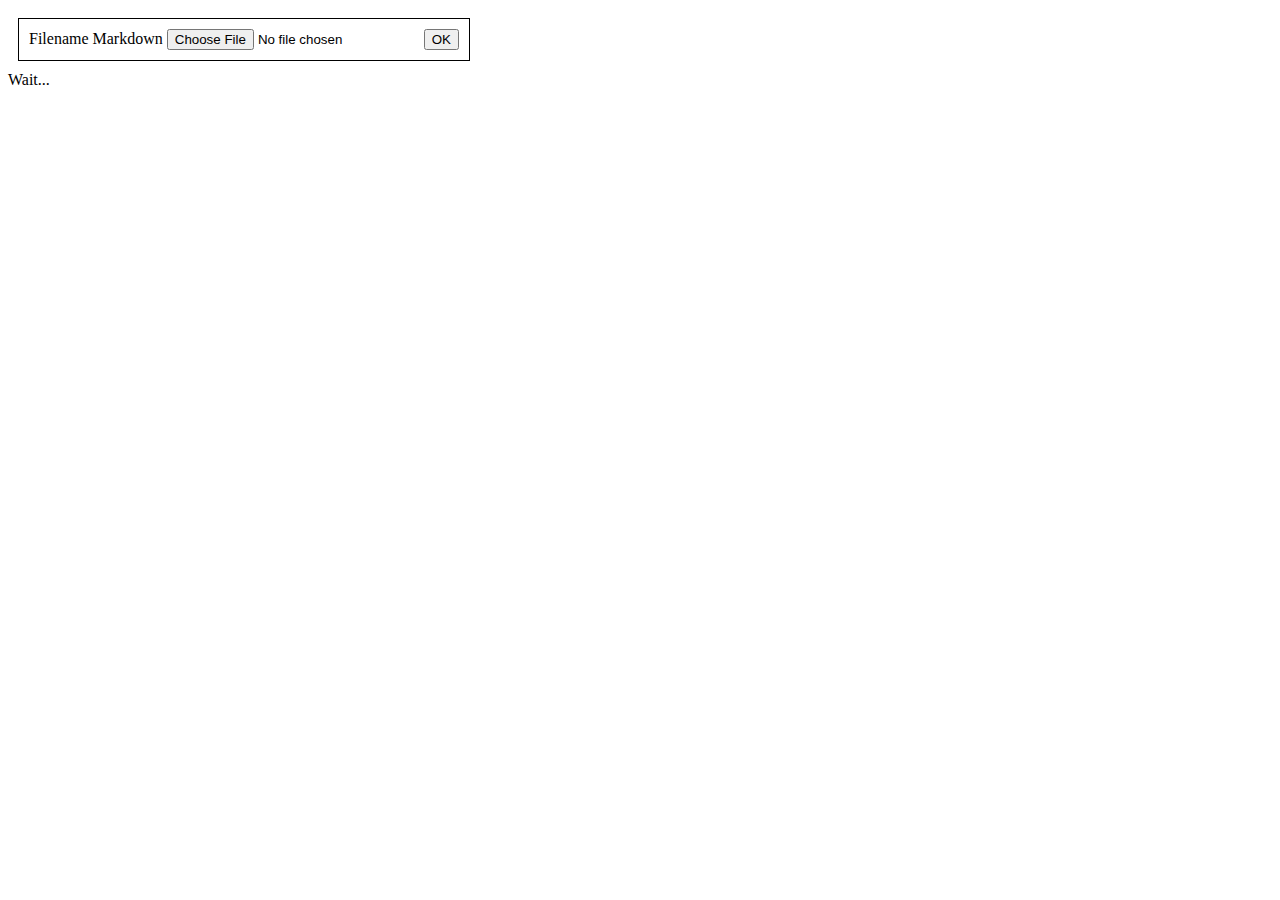
<file: examples/parser.html>
<!DOCTYPE html>
<html>
<head>
<meta charset="utf8">
<title>Markdown Parser</title>
</head>
<body>
<section style="display:table">
  <article style="border: solid 1px black; padding: 10px; margin: 10px; float:left">
    <label for="filemd">Filename Markdown</label>
    <input id="filemd" type="file" placeholder="">
    <button id="okfile">OK</button>
  </article>
</section>
<section id="display">Wait...
</display>

<script src="./../src/parser/parseMD.js"></script>

<script>
let msg = '';

const showObject = (obj,indent) => {
  const indents = ['+','--','---','----','-----','-----','------','-------','--------','---------','----------','-----------','------------','-------------','--------------'];
  
  if (!obj) {
    return;
  }

  Object.keys(obj).forEach( prop => {
    if (prop != 'lastnode' && prop != 'parent') {
      if (Array.isArray(obj[prop])) {
        msg += `${indents[indent]} ${prop}: [\n`;
        showObject(obj[prop],indent+1);
        msg += `${indents[indent]} ${prop}: ]\n`;
      }
      else if (typeof obj[prop] === 'object') {
        msg += `${indents[indent+1]} ${prop}:\n`;
        showObject(obj[prop],indent+2);
      }
      else {
        msg += `${indents[indent]} ${prop}: ${obj[prop]}\n`;
      }
    }
  });
  return msg
}
</script>

<script>
  const loadFileMD = (event) => {

    let f = document.querySelector('#filemd').files[0];

    // Read File
    let reader = new FileReader();
    reader.onload = (e) => {
      let text = reader.result;
      // Add the parser, Here
      let extension = f.name.split('.').pop();
      let model;
      const game = parseMD(text);
      
      // Display
      
      const code = document.createElement('pre');
      code.textContent = showObject(game,0);
      document.body.appendChild(code);
  
      return new Promise((resolve,reject) => resolve(model));
    }
    reader.readAsText(f);
  };


  document.querySelector('#okfile').addEventListener('click',loadFileMD);
</script>
</body>
</html>
</file>
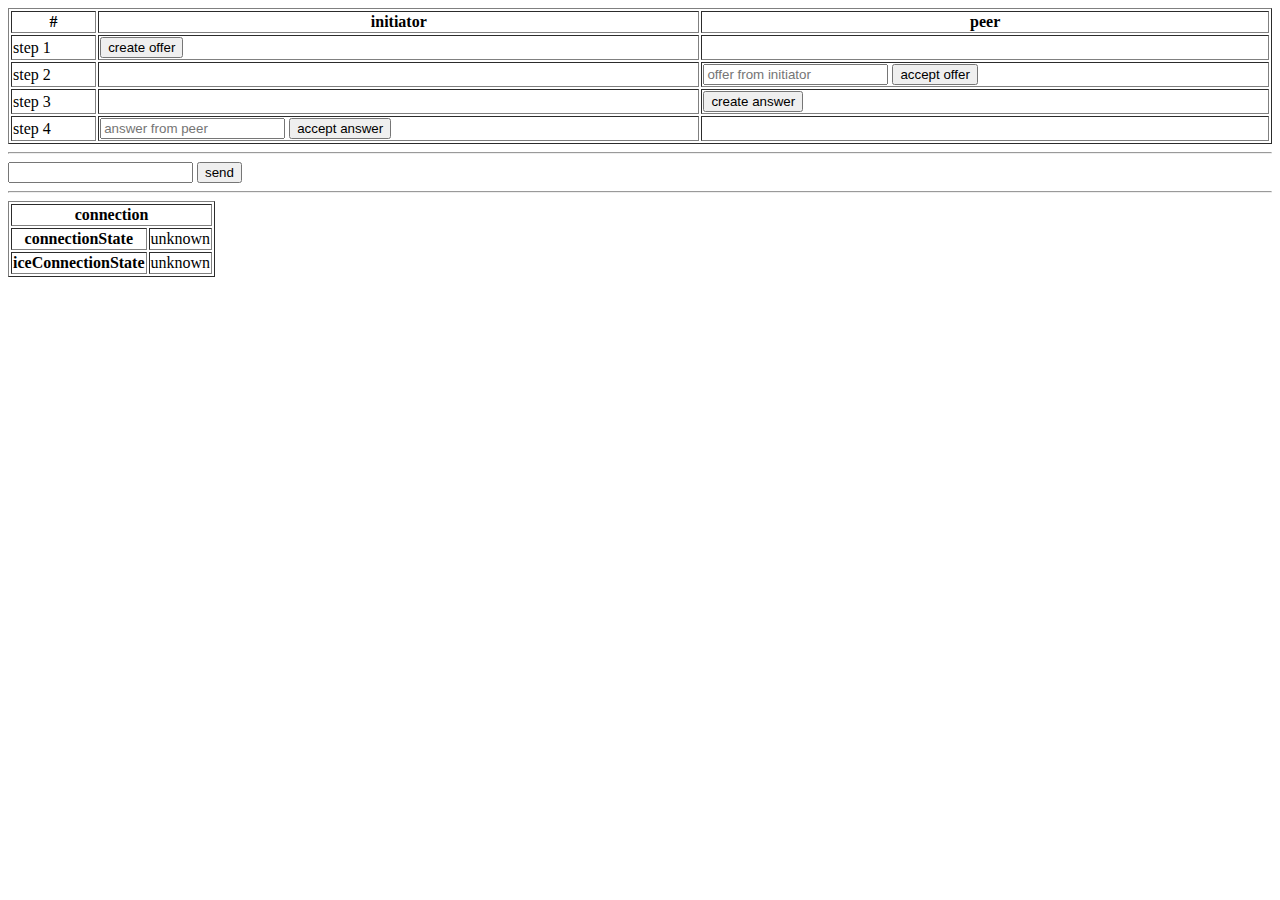
<file: docs/prototypes/oneToone.html>
<!DOCTYPE html>
<html>
  <head>
    <meta charset="UTF-8" />
    <title>webrtc</title>
  </head>
  <body>
    <script>
      let channel = null

      const connection = new RTCPeerConnection({ iceServers: [{ urls: 'stun:stun.l.google.com:19302' }] })

      connection.ondatachannel = (event) => {
        console.log('ondatachannel')
        channel = event.channel
        // channel.onopen = event => console.log('onopen', event);
        // channel.onmessage = event => console.log('onmessage', event);
        channel.onmessage = (event) => alert(event.data)
      }

      connection.onconnectionstatechange = (event) => (document.getElementById('connectionState').innerText = connection.connectionState) // console.log('onconnectionstatechange', connection.connectionState)
      connection.oniceconnectionstatechange = (event) =>
        (document.getElementById('iceConnectionState').innerText = connection.iceConnectionState) // console.log('oniceconnectionstatechange', connection.iceConnectionState)

      async function step_1_initiator_create_offer() {
        channel = connection.createDataChannel('data')
        // channel.onopen = event => console.log('onopen', event)
        // channel.onmessage = event => console.log('onmessage', event)
        channel.onmessage = (event) => alert(event.data)

        connection.onicecandidate = (event) => {
          // console.log('onicecandidate', event)
          if (!event.candidate) {
            document.getElementById('createdOffer').value = JSON.stringify(connection.localDescription)
            document.getElementById('createdOffer').hidden = false
          }
        }

        const offer = await connection.createOffer()
        await connection.setLocalDescription(offer)
      }

      async function step_2_accept_remote_offer() {
        const offer = JSON.parse(document.getElementById('remoteOffer').value)
        await connection.setRemoteDescription(offer)
      }

      async function step_3_create_answer() {
        connection.onicecandidate = (event) => {
          // console.log('onicecandidate', event)
          if (!event.candidate) {
            document.getElementById('createdAnswer').value = JSON.stringify(connection.localDescription)
            document.getElementById('createdAnswer').hidden = false
          }
        }

        const answer = await connection.createAnswer()
        await connection.setLocalDescription(answer)
      }

      async function step_4_accept_answer() {
        const answer = JSON.parse(document.getElementById('remoteAnswer').value)
        await connection.setRemoteDescription(answer)
      }

      async function send_text() {
        const text = document.getElementById('text').value

        channel.send(text)
      }
    </script>

    <table width="100%" border="1">
      <tr>
        <th>#</th>
        <th>initiator</th>
        <th>peer</th>
      </tr>
      <tr>
        <td>step 1</td>
        <td>
          <input type="button" value="create offer" onclick="step_1_initiator_create_offer()" />
          <input id="createdOffer" type="text" hidden />
        </td>
        <td></td>
      </tr>
      <tr>
        <td>step 2</td>
        <td></td>
        <td>
          <input id="remoteOffer" type="text" placeholder="offer from initiator" />
          <input type="button" value="accept offer" onclick="step_2_accept_remote_offer()" />
        </td>
      </tr>
      <tr>
        <td>step 3</td>
        <td></td>
        <td>
          <input type="button" value="create answer" onclick="step_3_create_answer()" />
          <input id="createdAnswer" type="text" hidden />
        </td>
      </tr>
      <tr>
        <td>step 4</td>
        <td>
          <input id="remoteAnswer" type="text" placeholder="answer from peer" />
          <input type="button" value="accept answer" onclick="step_4_accept_answer()" />
        </td>
        <td></td>
      </tr>
    </table>
    <hr />
    <input id="text" type="text" />
    <input type="button" value="send" onclick="send_text()" />
    <hr />
    <table border="1">
      <tr>
        <th colspan="2">connection</th>
      </tr>
      <tr>
        <th>connectionState</th>
        <td id="connectionState">unknown</td>
      </tr>
      <tr>
        <th>iceConnectionState</th>
        <td id="iceConnectionState">unknown</td>
      </tr>
    </table>
  </body>
</html>
</file>
